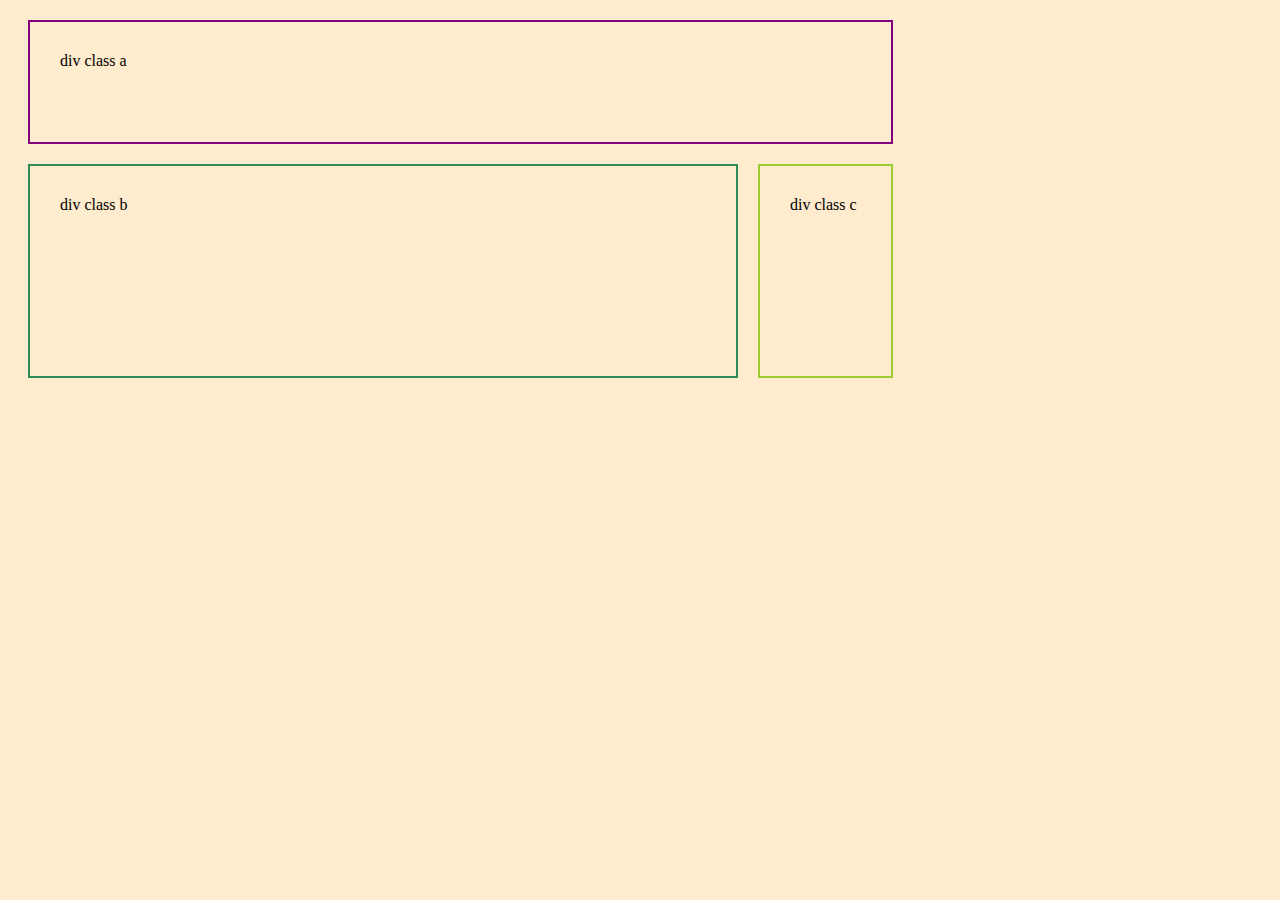
<file: medial-queries1/index.html>
<!DOCTYPE html>
<html lang="en" dir="ltr">
  <head>
    <meta charset="utf-8">
    <title>Media Queries 1</title>
    <link rel="stylesheet" href="main.css">
  </head>
  <body>
    <div class="container">
      <div class="a">div class a</div>
      <div class="b">div class b</div>
      <div class="c">div class c</div>
    </div>
  </body>
</html>
</file>
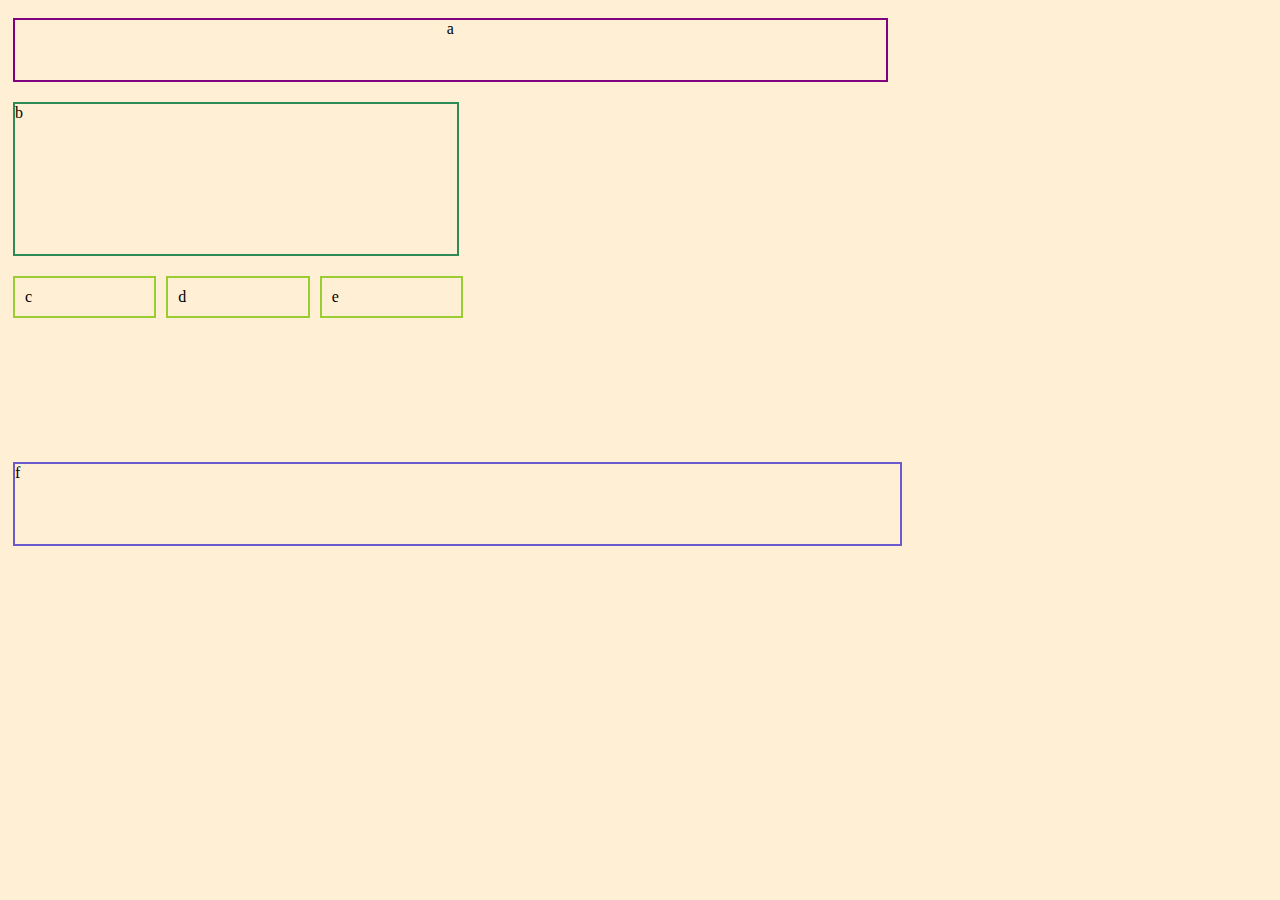
<file: medial-queries2/index.html>
<!DOCTYPE html>
<html lang="en" dir="ltr">
  <head>
    <meta charset="utf-8">
    <title>Media Queries 2</title>
    <link rel="stylesheet" href="main.css">
  </head>
  <body>
    <div class="container">
      <div class="a">a</div>
      <main>
        <span class="letters">
          <span class="b">b</span>
          <span class="cde-container">
            <span class="c">c</span>
            <span class="d">d</span>
            <span class="e">e</span>
          </span>
          </div>
        </span>
        <span class="f_span">
          <div class="f">f</div>
        </span>
      </main>
    </div>
  </body>
</html>
</file>
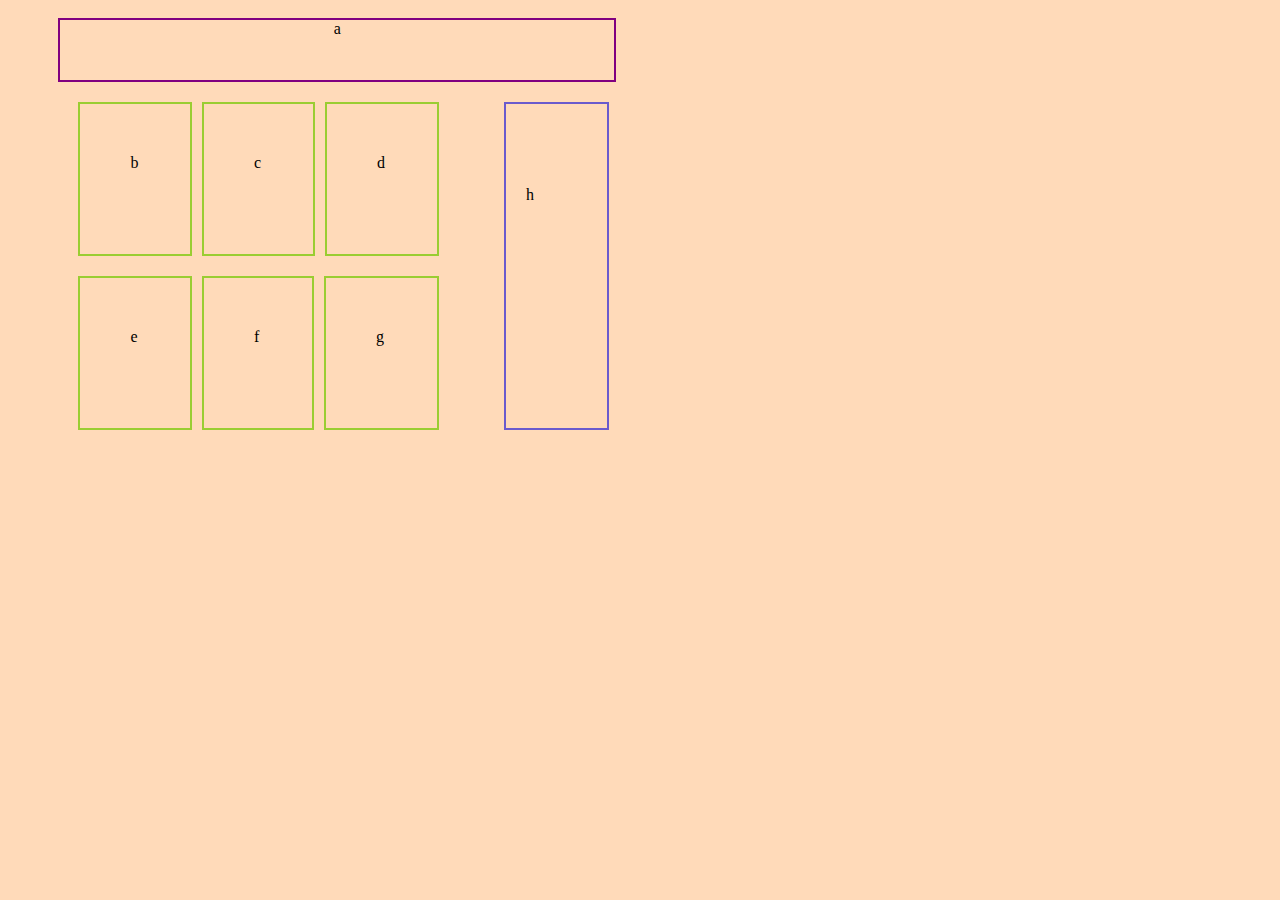
<file: medial-queries3/index.html>
<!DOCTYPE html>
<html lang="en" dir="ltr">
  <head>
    <meta charset="utf-8">
    <title>Media Queries 3</title>
    <link rel="stylesheet" href="main.css">
  </head>
  <body>
    <div class="container">
      <div class="a">a</div>
      <main>
        <span class="letters">
          <div class="bcd-container">
            <span class="b">b</span>
            <span class="c">c</span>
            <span class="d">d</span>
          </div>
          <div class="efg-container">
            <span class="e">e</span>
            <span class="f">f</span>
            <span class="g">g</span>
          </div>
        </span>
        <span>
          <div class="h">h</div>
        </span>
      </main>
      
    </div>
  </body>
</html>
</file>
<file: medial-queries1/main.css>
body {
  background: blanchedalmond;
}
.container {
  display: flex;
  width: 70%;
  justify-content: space-between;
  flex-direction: column;
}

.a, .b, .c {
  padding: 30px;
  
}

.a {
  display: flex;
  flex-wrap: wrap;
  width: 100%;
  border: solid 2px purple;
  justify-content: space-between;
  margin: 10px;
  min-height: 60px;
}

.b {
  display: flex;
  flex-wrap: wrap;
  width: 100%;
  border: solid 2px seagreen;
  justify-content: space-between;
  margin: 10px;
  min-height: 150px;
}

.c {
  display: flex;
  flex-wrap: wrap;
  width: 100%;
  border: solid 2px yellowgreen;
  justify-content: space-between;
  margin: 10px;
  min-height: 15px;
}
@media (min-width: 600px) {
  .container {
    flex-direction: row;
    flex-wrap: wrap;
    justify-content: space-between;
    
    flex-flow: row wrap;
    margin: 10px;
  }
  .a {
    display: flex;
    width: 100%;
    min-height: 60px;
  }
  .b {
    flex-grow: 1;
    display: flex;
    width: 70%;
    min-height: 150px
  }
  .c {
    flex-grow: 1;
    display: flex;
    width: 5%;
    min-height: 15px;
  }
}
</file>
<file: medial-queries2/main.css>
body {
  background: papayawhip;
}

.container {
  display: flex;
  width: 70%;
  justify-content: space-between;
  flex-direction: column;
}

.a {
  display: flex;
  flex-wrap: wrap;
  flex-grow: 1;
  border: solid 2px purple;
  justify-content: space-between;
  margin: 10px 5px;
  min-height: 60px;
}

.b {
  display: flex;
  flex-wrap: wrap;
  flex-grow: 1;
  border: solid 2px seagreen;
  justify-content: space-between;
  margin: 10px 5px;
  min-height: 150px;
  
}
.cde-container {
  display: flex;
  flex-wrap: wrap;
  flex-grow: 1;
  justify-content: space-between;
}
.c, .d, .e {
  border: solid 2px yellowgreen;
  flex-grow: 1;
  justify-content: space-around;
  margin: 10px 5px;
  padding: 10px;
  min-height: 50px;
}

.f {
  width: 70%;
  border: solid 2px slateblue;
  justify-content: space-between;
  margin: 10px 5px;
  min-height: 80px;
}

@media (min-width: 600px) {
  .container {
    display: flex;
    flex-direction: column;
    flex-wrap: wrap;
  }
  .a {
    display: flex;
    flex-wrap: wrap;
    flex-grow: 1;
    border: solid 2px purple;
    justify-content: space-evenly;
    min-height: 60px;
  }
  .b {
    flex-grow: 1;
    width: 50%;
    min-height: 150px
  }
  
  .cde-container {
    width: 52%;

  }
  .c, .d, .e {
    flex-grow: 1;
    width: 1%;
    min-height: 15px;
  }
  main {
    flex-direction: column;
    justify-content: space-around;
    display: inline-block;
    flex-wrap: nowrap;
  }

  .letters {
    display: flex;
    flex-direction: column;

  }

  .f_span {
    flex-grow: 1;
  }
}
</file>
<file: medial-queries3/main.css>
body {
  background: peachpuff;
  max-width: 800px;
}


.container {
  display: flex;
  width: 70%;
  justify-content: space-between;
  flex-direction: column;
}

.a {
  flex-wrap: wrap;
  width: 99%;
  border: solid 2px purple;
  justify-content: space-between;
  margin: 10px 5px;
  min-height: 60px;
}

.bcd-container {
  display: flex;
  flex-direction: row;
  flex-wrap: nowrap;
  width: 100%;
  justify-content: space-between;
  margin-left: 5px;
}

.efg-container {
  display: flex;
  flex-direction: row;
  flex-wrap: nowrap;
  width: 100%;
  justify-content: space-between;
  margin-left: 5px;
}

.b, .c, .d, .e, .f, .g {
  border: solid 2px yellowgreen;
  flex-grow: 1;
  justify-content: space-around;
  margin: 10px 5px;
  padding: 20px;
  min-height: 50px;
}
.h {
  width: 99%;
  border: solid 2px slateblue;
  justify-content: space-between;
  margin: 10px 5px;
  min-height: 80px;
}
@media (min-width: 600px) {
  .container {
    display: flex;
    flex-direction: column;
    flex-wrap: wrap;
  }
  .a {
    display: flex;
    flex-wrap: wrap;
    width: 99%;
    border: solid 2px purple;
    justify-content: space-evenly;
    min-height: 60px;
    margin-left: 50px;
  }
  main {
    flex-direction: row;
    justify-content: space-evenly;
    display: flex;
  
  }
  .h {
    flex-grow: 1;
    height: 160px;
    padding: 82px 20px;
  }
  .b, .c, .d, .e, .f, .g {

    border: solid 2px yellowgreen;
    flex-grow: 1;
    justify-content: space-evenly;
    padding: 50px;
    min-height: 50px;
    
  }
}
</file>
